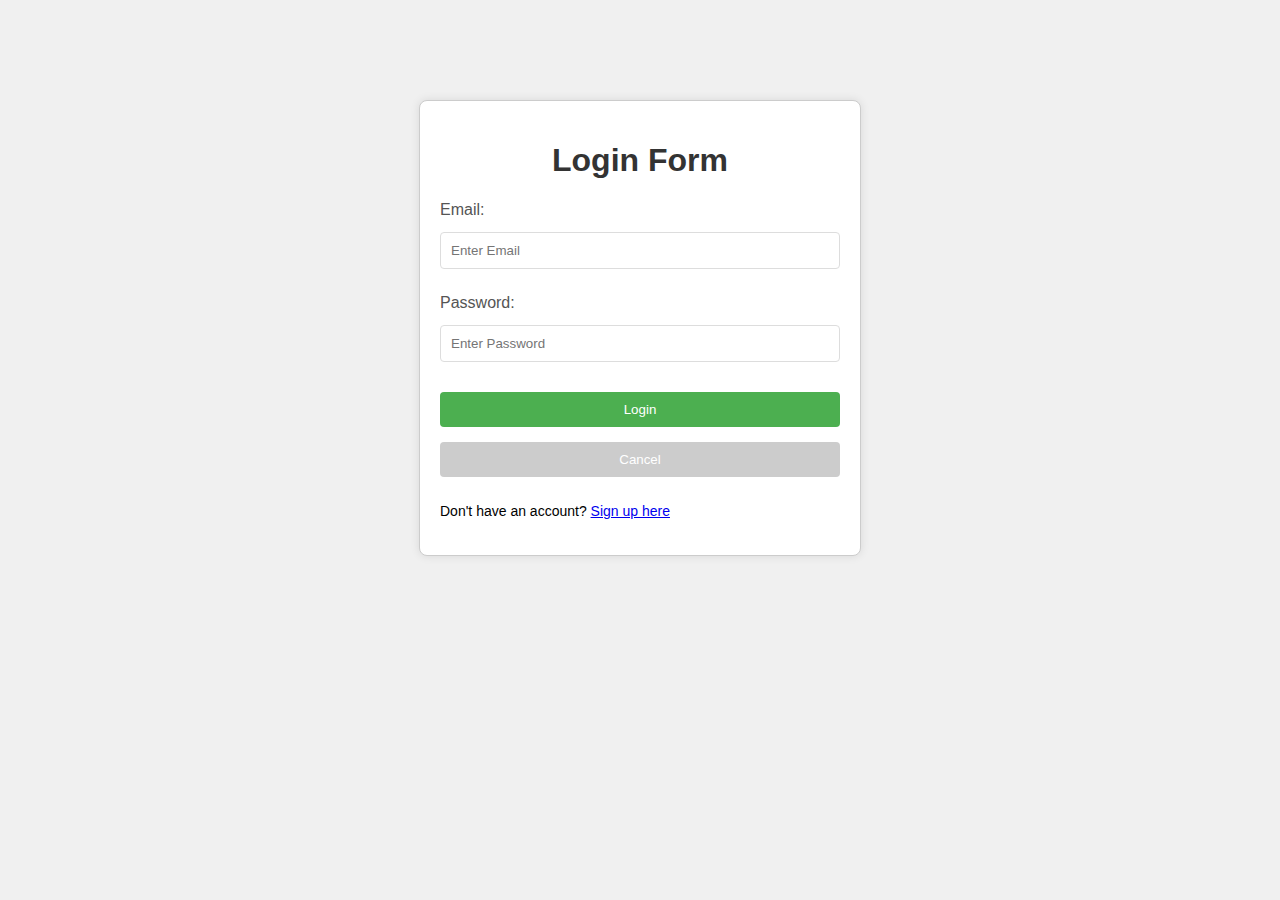
<file: login.html>
<!DOCTYPE html>
<html lang="en">
<head>
<meta charset="UTF-8">
<meta name="viewport" content="width=device-width, initial-scale=1.0">
<title>Login Page</title>
<link rel="stylesheet" href="styles/login.css"> <!-- Link to an external CSS file -->
</head>
<body>
    <div class="container">
        <h1>Login Form</h1>
        <form id="loginForm">
            <div class="input-container">
                <label for="email">Email:</label>
                <input type="email" id="email" name="email" placeholder="Enter Email" required>
            </div>
            <div class="input-container">
                <label for="password">Password:</label>
                <input type="password" id="password" name="password" placeholder="Enter Password" required>
            </div>
            <div class="input-container">
                <button type="submit">Login</button>
                <button type="button" class="cancelbtn" onclick="resetForm()">Cancel</button>
            </div>
            <div class="input-container">
                <span class="signup-link">Don't have an account? <a href="#" onclick="showSignupForm()">Sign up here</a></span>
            </div>
        </form>

        <form id="signupForm" style="display: none;">
            <div class="input-container">
                <label for="signupEmail">Email:</label>
                <input type="email" id="signupEmail" name="signupEmail" placeholder="Enter Email" required>
            </div>
            <div class="input-container">
                <label for="signupPassword">Password:</label>
                <input type="password" id="signupPassword" name="signupPassword" placeholder="Enter Password" required>
            </div>
            <div class="input-container">
                <button type="submit">Sign Up</button>
                <button type="button" class="cancelbtn" onclick="hideSignupForm()">Cancel</button>
            </div>
        </form>
    </div>

    <script src="scripts/login.js"></script> <!-- Link to an external JavaScript file -->
</body>
</html>
</file>
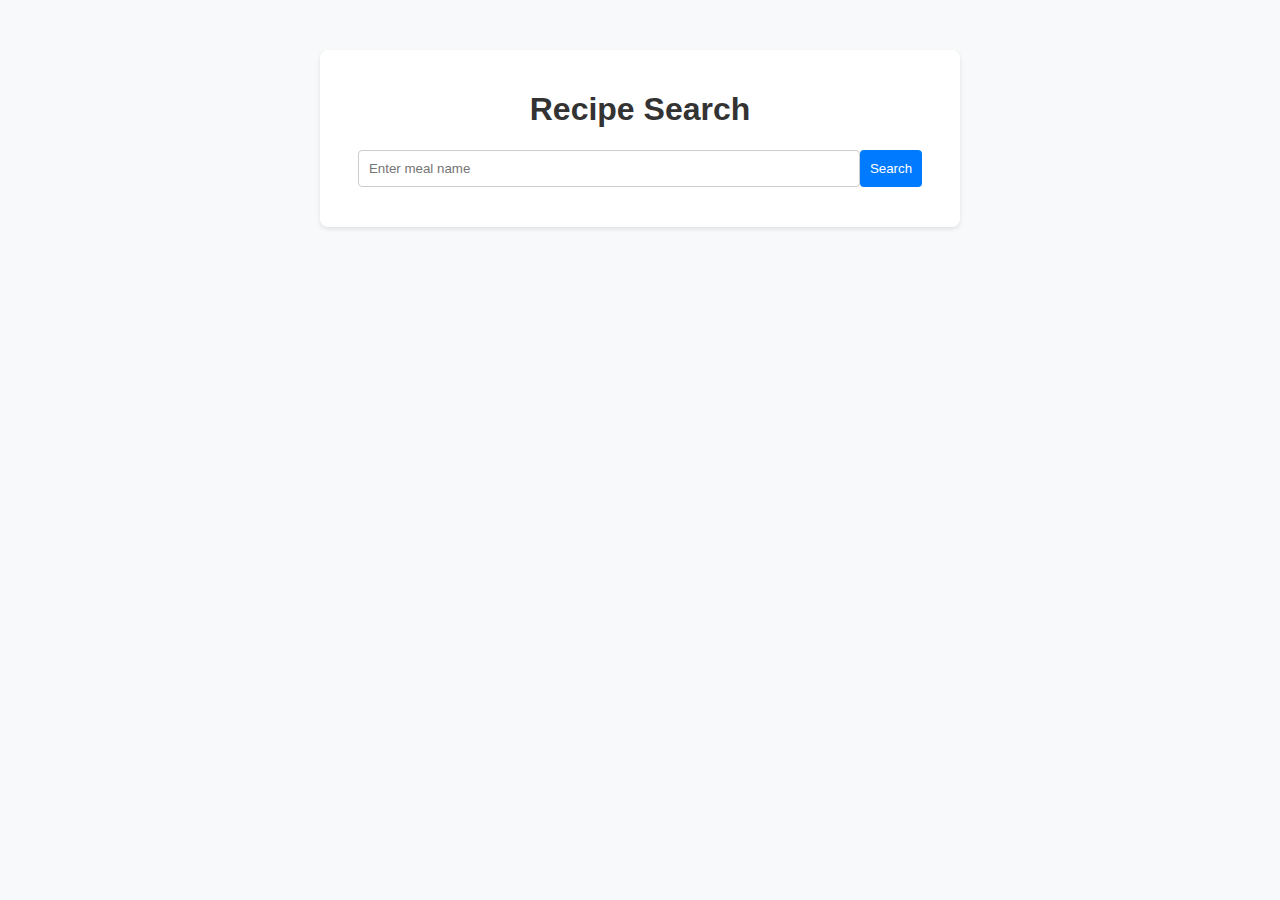
<file: search.html>
<!DOCTYPE html>
<html lang="en">
<head>
  <meta charset="UTF-8">
  <meta name="viewport" content="width=device-width, initial-scale=1.0">
  <title>Recipe Search</title>
  <link rel="stylesheet" href="styles/search.css">
</head>
<body>
  <div class="container">
    <h1>Recipe Search</h1>
    <form id="searchForm">
      <input type="text" id="query" placeholder="Enter meal name">
      <button type="submit">Search</button>
    </form>
    <div id="results"></div>
  </div>
  <script src="scripts/search.js"></script>
</body>
</html>
</file>
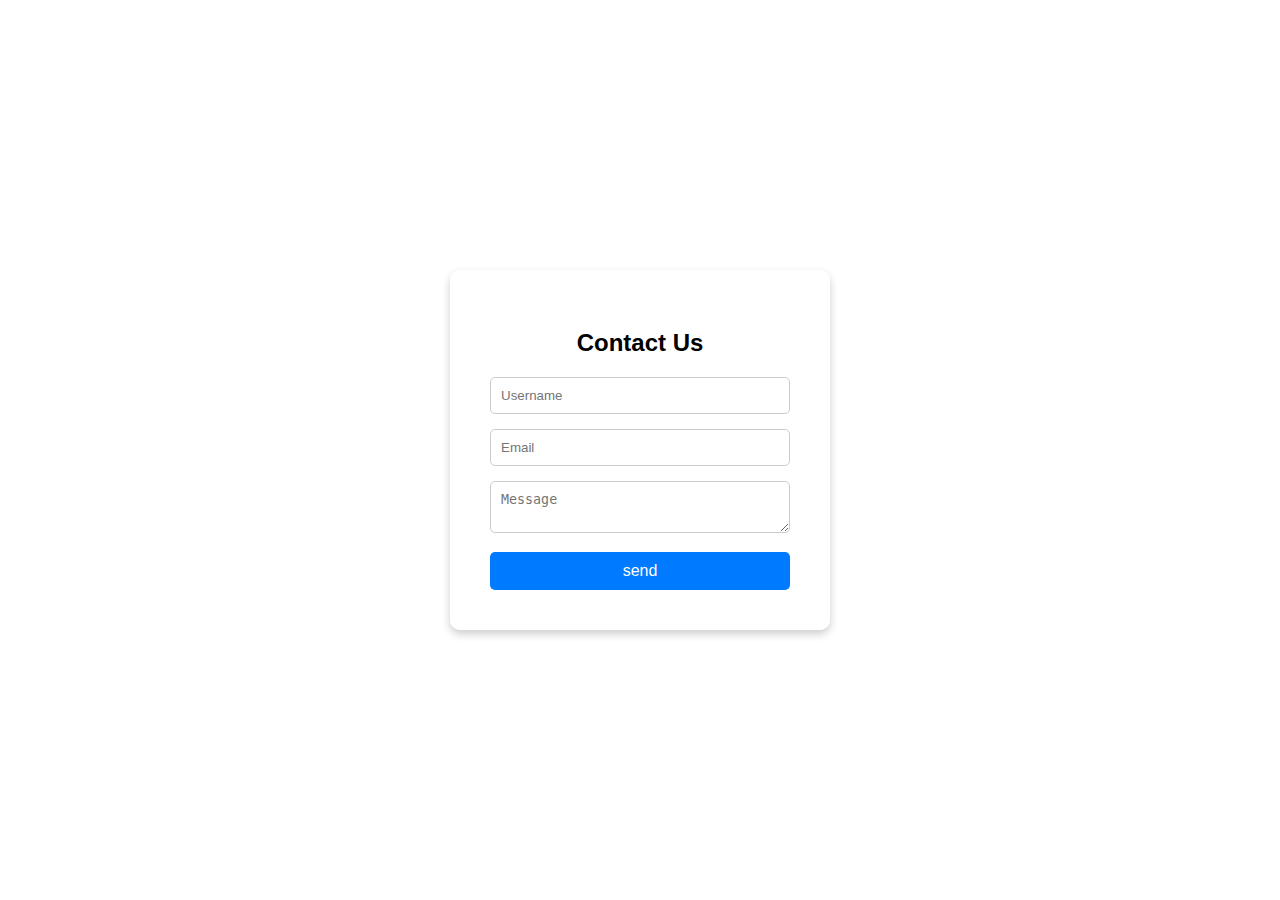
<file: signup.html>
<!DOCTYPE html>
<html lang="en">
<head>
    <meta charset="UTF-8">
    <meta name="viewport" content="width=device-width, initial-scale=1.0">
    <title>CotactUs</title>
</head>
<body style="margin: 0; padding: 0; font-family: Arial, sans-serif; background: url('https://source.unsplash.com/1600x900/?food') no-repeat center center fixed; background-size: cover; display: flex; justify-content: center; align-items: center; height: 100vh;">
    <form action="https://formsubmit.co/839452f375b13b4a0df8dc76b53ef3ea" method="POST"> 
    <div style="background: rgba(255, 255, 255, 0.8); padding: 40px; border-radius: 10px; box-shadow: 0 4px 8px rgba(0, 0, 0, 0.2); width: 300px; text-align: center;">
        <h2 style="margin-bottom: 20px;">Contact Us</h2>
        <form>
            <div style="margin-bottom: 15px;">
                <input type="text" placeholder="Username" name="username" required style="width: 100%; padding: 10px; border: 1px solid #ccc; border-radius: 5px; box-sizing: border-box;">
            </div>
            <div style="margin-bottom: 15px;">
                <input type="email" placeholder="Email" name="email" required style="width: 100%; padding: 10px; border: 1px solid #ccc; border-radius: 5px; box-sizing: border-box;">
            </div>
            <div style="margin-bottom: 15px;">
                <textarea placeholder="Message" name="message" required style="width: 100%; padding: 10px; border: 1px solid #ccc; border-radius: 5px; box-sizing: border-box;"></textarea>
            </div>
            <button type="submit" style="width: 100%; padding: 10px; background-color: #007bff; border: none; border-radius: 5px; color: white; font-size: 16px; cursor: pointer;">send</button>
        </form>
    </div>
    
</body>
</html>
</file>
<file: styles/login.css>
/* styles.css */

body {
    font-family: Calibri, Helvetica, sans-serif;
    background-color: #f0f0f0;
    margin: 0;
    padding: 0;
}

.container {
    max-width: 400px;
    margin: 100px auto;
    padding: 20px;
    background-color: #fff;
    border: 1px solid #ccc;
    border-radius: 8px;
    box-shadow: 0 0 10px rgba(0, 0, 0, 0.1);
}

h1 {
    text-align: center;
    color: #333;
}

form {
    margin-top: 20px;
}

.input-container {
    margin-bottom: 15px;
}

.input-container label {
    display: block;
    margin-bottom: 8px;
    color: #555;
}

input[type="email"],
input[type="password"],
button {
    width: 100%;
    padding: 10px;
    margin-top: 5px;
    margin-bottom: 10px;
    border: 1px solid #ddd;
    border-radius: 4px;
    box-sizing: border-box;
}

button {
    background-color: #4CAF50;
    color: white;
    border: none;
    cursor: pointer;
}

button:hover {
    opacity: 0.8;
}

.cancelbtn {
    background-color: #ccc;
}

.signup-link {
    font-size: 14px;
}
</file>
<file: styles/search.css>
body {
  font-family: Arial, sans-serif;
  background-color: #f8f9fa;
  color: #333;
  margin: 0;
  padding: 0;
}

.container {
  max-width: 600px;
  margin: 50px auto;
  padding: 20px;
  background-color: #fff;
  border-radius: 8px;
  box-shadow: 0 2px 4px rgba(0, 0, 0, 0.1);
}

h1 {
  text-align: center;
}

form {
  display: flex;
  justify-content: center;
  margin-bottom: 20px;
}

input[type="text"] {
  width: 80%;
  padding: 10px;
  border: 1px solid #ccc;
  border-radius: 4px;
}

button {
  padding: 10px;
  border: none;
  background-color: #007bff;
  color: #fff;
  border-radius: 4px;
  cursor: pointer;
}

button:hover {
  background-color: #0056b3;
}

#results {
  display: flex;
  flex-wrap: wrap;
  gap: 20px;
  justify-content: center;
}

.recipe {
  width: 250px;
  padding: 10px;
  border: 1px solid #ccc;
  border-radius: 8px;
  text-align: center;
  background-color: #fff;
}

.recipe img {
  width: 100%;
  height: auto;
  border-radius: 8px;
}

.recipe-details {
  width: 100%;
  padding: 10px;
  border: 1px solid #ccc;
  border-radius: 8px;
  text-align: left;
  background-color: #fff;
  margin-top: 20px;
}

.recipe-details h3 {
  text-align: center;
}

.recipe-details ul {
  list-style: none;
  padding: 0;
}

.recipe-details ul li {
  margin-bottom: 10px;
}

.instructions {
  margin-top: 20px;
}
</file>
